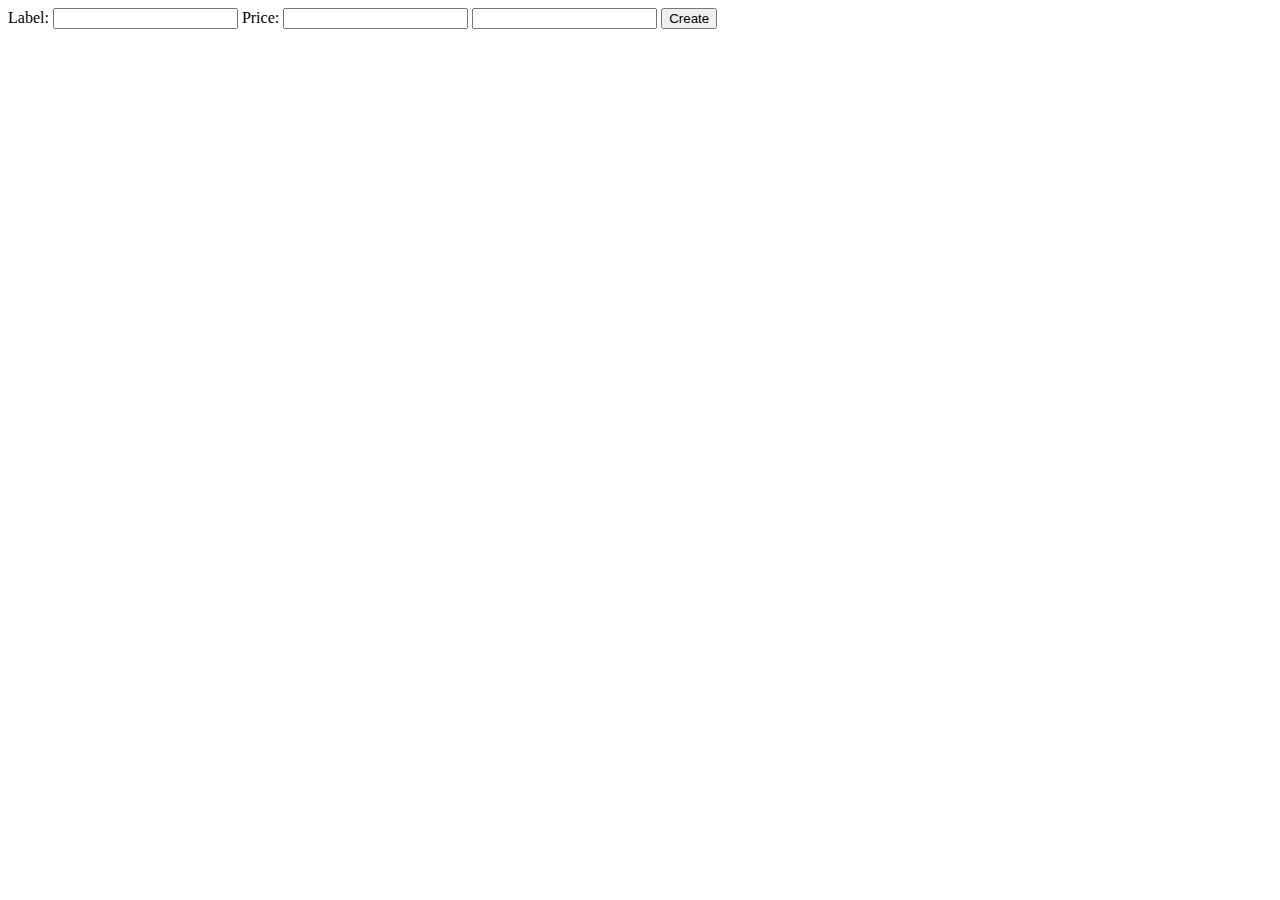
<file: hw05-product-demo/src/main/resources/templates/create.html>
<!DOCTYPE html>
<html lang="en" xmlns:th="http://www.thymeleaf.org">
<head th:include="common :: headerFragment">
    <meta charset="UTF-8">
    <title>ProductsCreate</title>
</head>


<body>
<div th:insert="common::nav"></div>
<div>
    <form th:action="@{/addProduct}" name="product" method="post">
        <input type="number" name="id" value="0" hidden>

        <label for="label"> Label:</label>
        <input type="text" id="label" name="label">

        <label for="price"> Price:</label>
        <input type="number" id="price" name="price">

        <input type="text" name="description">

        <button type="submit" class="btn btn-primary">Create</button>
    </form>
</div>

</body>
</html>
</file>
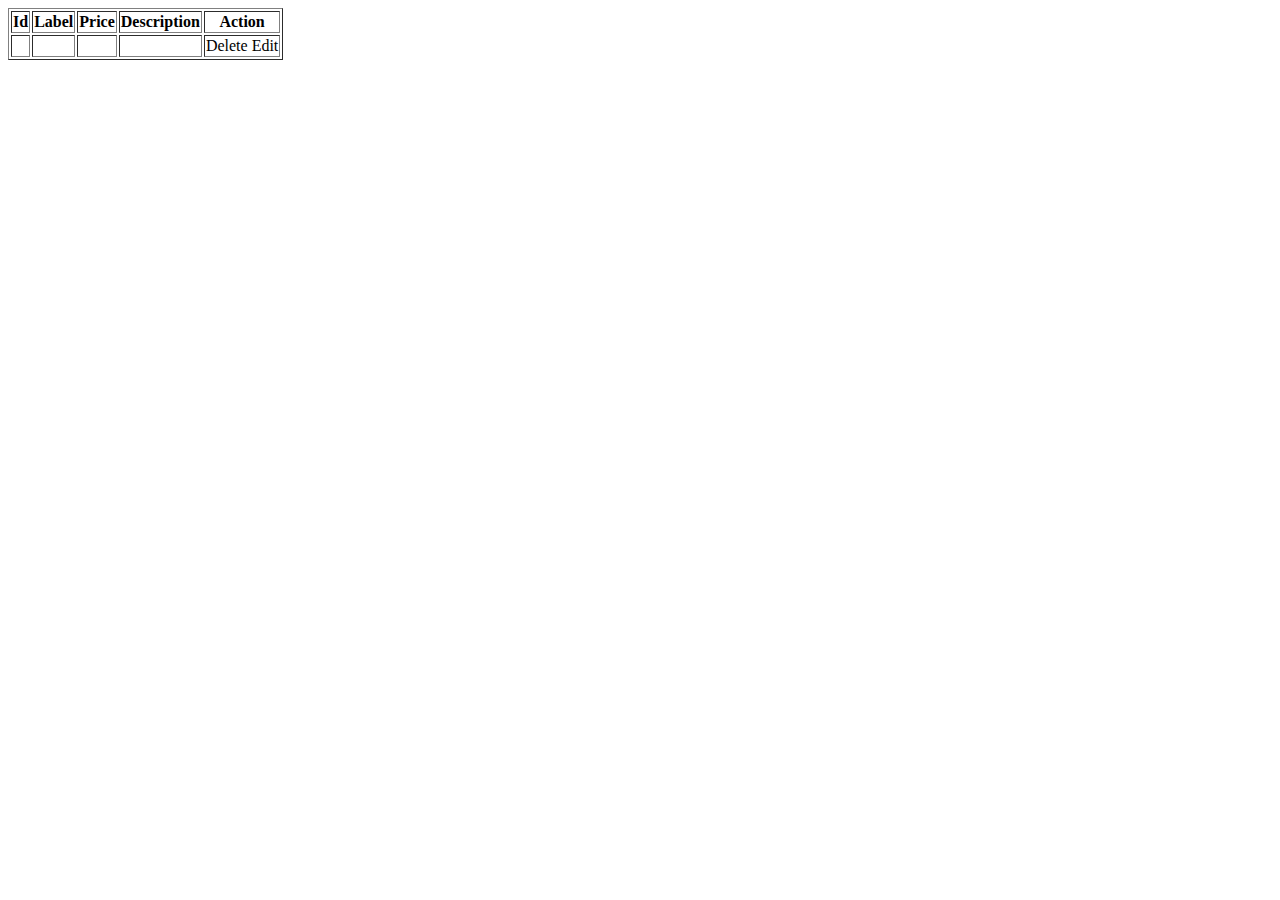
<file: hw05-product-demo/src/main/resources/templates/products.html>
<!DOCTYPE html>
<html lang="en" xmlns:th="http://www.thymeleaf.org">
<head th:include="common :: headerFragment">
    <meta charset="UTF-8">
    <title>Products</title>
</head>
<body>
<div th:insert="common::nav"></div>
<div>

    <table border="1">
        <tr>
            <th>Id</th>
            <th>Label</th>
            <th>Price</th>
            <th>Description</th>
            <th>Action</th>
        </tr>
        <tr th:each="product : ${products}">
            <td th:text="${product.getId()}"></td>
            <td th:text="${product.getLabel()}"></td>
            <td th:text="${product.getPrice()}"></td>
            <td th:text="${product.getDescription()}"></td>
            <td>
                <a type="button" class="btn btn-danger"
                   th:href="@{/delete/{id}(id=${product.getId()})}">Delete</a>

                <a type="button" class="btn btn-info"
                   th:href="@{/update/{id}(id=${product.getId()})}">Edit</a>
            </td>
        </tr>
    </table>
</div>

</body>
</html>
</file>
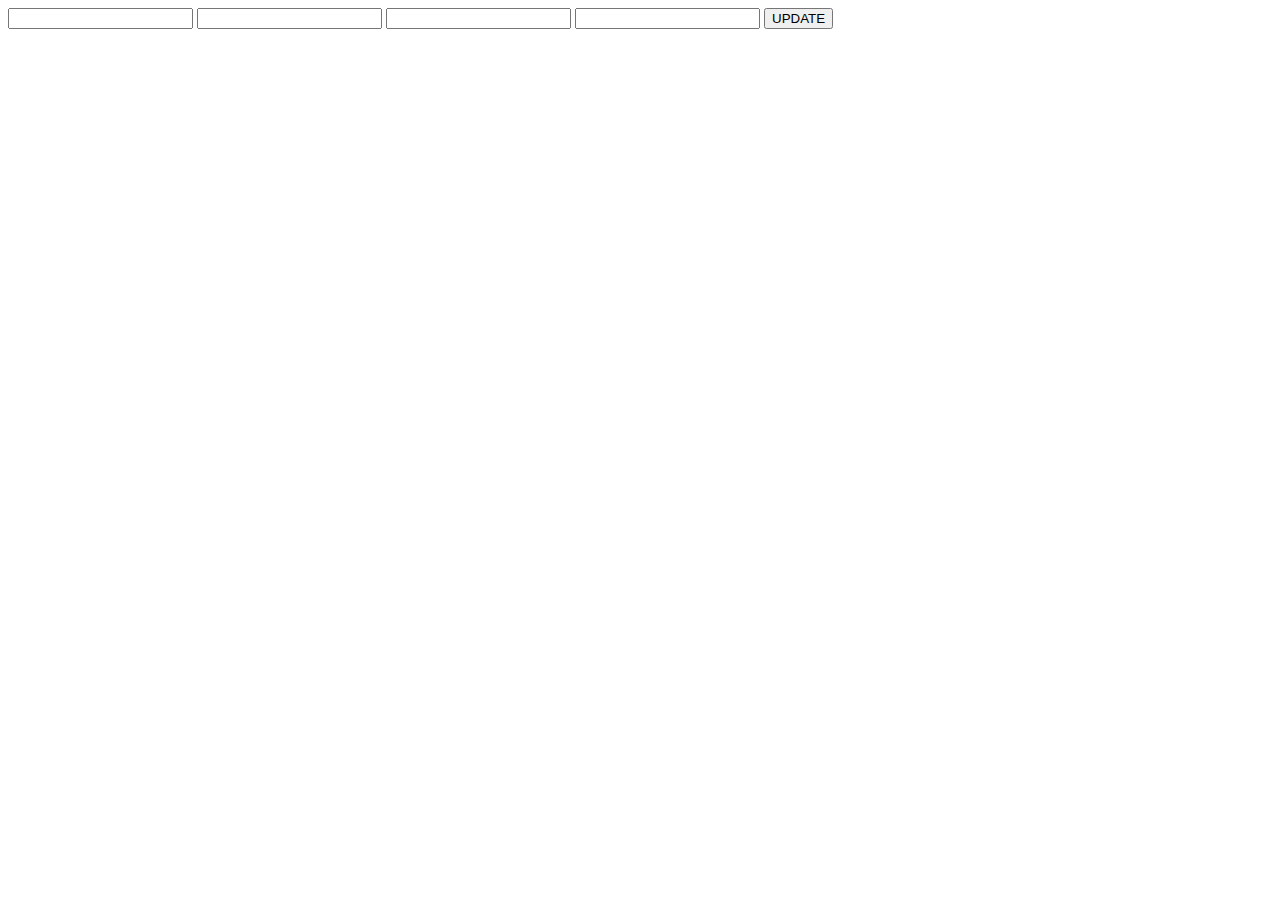
<file: hw05-product-demo/src/main/resources/templates/update.html>
<!DOCTYPE html>
<html lang="en" xmlns:th="http://www.thymeleaf.org">
<head th:include="common :: headerFragment">
    <meta charset="UTF-8">
    <title>Title</title>
</head>
<body>
<div th:insert="common::nav"></div>
<div>
    <form th:action="@{/update}" th:object="${product}" method="post">
        <input type="textro" name="id" th:value="${product.id}" readonly="">
        <input type="text" name="label" th:value="${product.getLabel()}">
        <input type="text" name="price" th:value="${product.getPrice()}">
        <input type="text" name="description" th:value="${product.getDescription()}">
        <button type="submit">UPDATE</button>
    </form>
</div>

</body>
</html>
</file>
